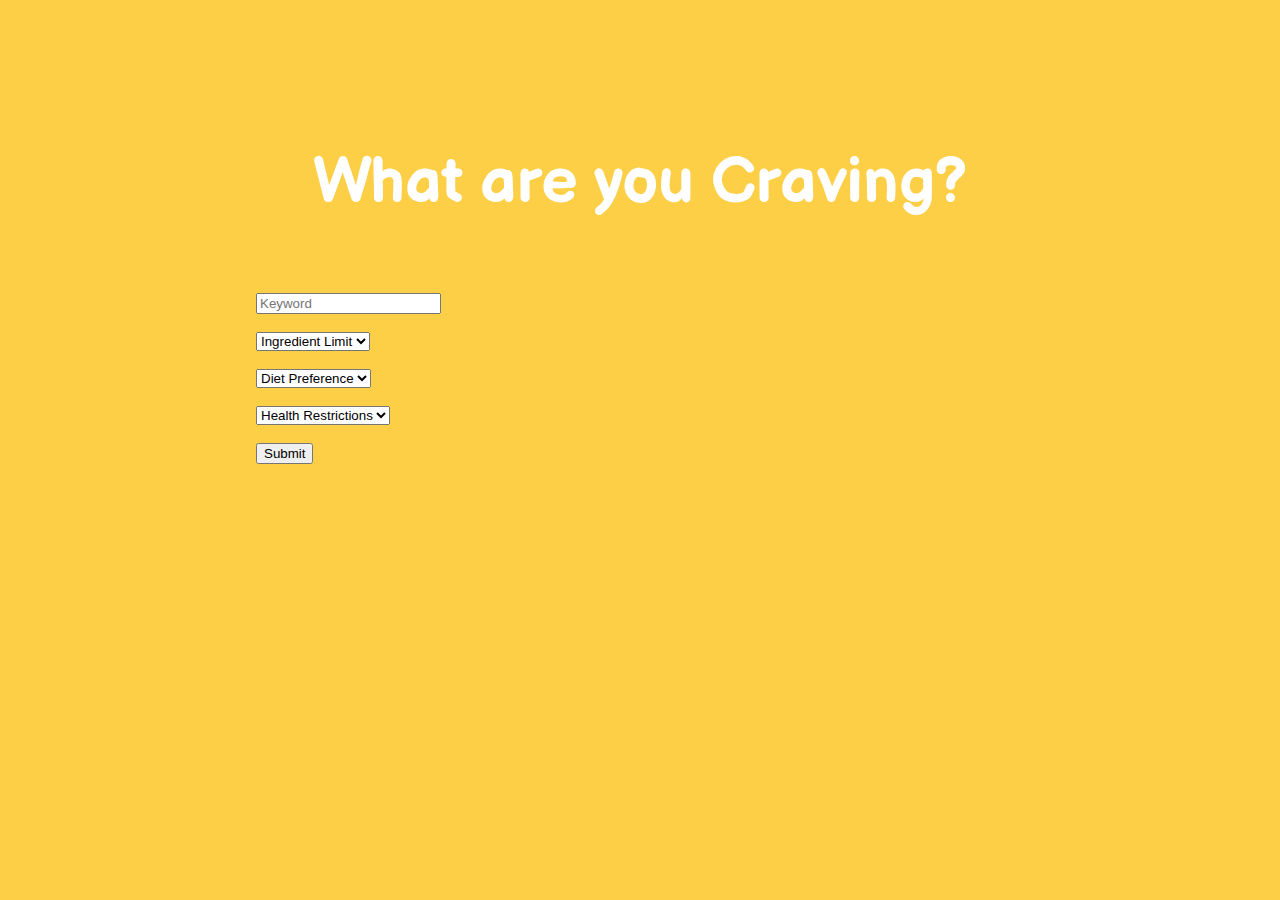
<file: index.html>
<!DOCTYPE html>
<html lang="en">
<head>
    <link rel="stylesheet" href="https://stackpath.bootstrapcdn.com/bootstrap/4.5.0/css/bootstrap.min.css" integrity="sha384-9aIt2nRpC12Uk9gS9baDl411NQApFmC26EwAOH8WgZl5MYYxFfc+NcPb1dKGj7Sk" crossorigin="anonymous">
    <link rel="stylesheet" href="apiProject.css">
    <meta charset="UTF-8">
    <meta name="viewport" content="width=device-width, initial-scale=1.0">
    <title>API Project</title>
</head>
<body>
    <div class="wrapper">
    <div id="form">
        <h1>What are you Craving?</h1>
        <form>
            <div class="form-row">
                <div class="form-group col-12">
                    <input type="text" placeholder="Keyword" id="keyword" class="form-control" required>
                </div> 
            </div> 
            <div class="form-row">
                <div class="form-group col-4">
                    <select name="" id="ingredient-number" class="form-control">
                        <option value="default">Ingredient Limit</option>
                        <option value="5">5</option>
                        <option value="10">10</option>
                        <option value="15">15</option>
                        <option value="default">No Limit</option>
                    </select>
                </div>
                <div class="form-group col-4">
                    <select name="" id="diet-type" class="form-control">
                        <option value="default">Diet Preference</option>
                        <option value="balanced">Balanced</option>
                        <option value="high-protein">High-Protein</option>
                        <!-- <option value="high-fiber">High-Fiber</option> -->
                        <option value="low-fat">Low-Fat</option>
                        <option value="low-carb">Low-Carb</option>
                        <!-- <option value="low-sodium">Low-Sodium</option> -->
                    </select> 
                </div>
                <div class="form-group col-4">
                    <select name="" id="health-type" class="form-control">
                        <option value="default">Health Restrictions</option>
                        <!-- <option value="wheat-free">Wheat-Free</option> -->
                        <option value="peanut-free">Peanut-Free</option>
                        <!-- <option value="soy-free">Soy-Free</option> -->
                        <option value="vegetarian">Vegetarian</option>
                        <option value="vegan">Vegan</option>
                        <option value="paleo">Paleo</option>
                    </select>
                </div>
                <div class="form-group col-3" style="margin: 0 auto;">
                    <input type="submit" value="Submit" id="submit" class="form-control">
                </div>
            </div>
        </form> 
    </div> 
    </div>
    <!--Results Navigation-->

    <section></section>

    <button onclick="topFunction()" id="myBtn" title="Go to top">
        &#8593
    </button>


<script type="text/javascript" src="apiProject.js"></script>
<!-- Boostrap Links Below -->
    <script src="https://code.jquery.com/jquery-3.5.1.slim.min.js" integrity="sha384-DfXdz2htPH0lsSSs5nCTpuj/zy4C+OGpamoFVy38MVBnE+IbbVYUew+OrCXaRkfj" crossorigin="anonymous"></script>
    <script src="https://cdn.jsdelivr.net/npm/popper.js@1.16.0/dist/umd/popper.min.js" integrity="sha384-Q6E9RHvbIyZFJoft+2mJbHaEWldlvI9IOYy5n3zV9zzTtmI3UksdQRVvoxMfooAo" crossorigin="anonymous"></script>
    <script src="https://stackpath.bootstrapcdn.com/bootstrap/4.5.0/js/bootstrap.min.js" integrity="sha384-OgVRvuATP1z7JjHLkuOU7Xw704+h835Lr+6QL9UvYjZE3Ipu6Tp75j7Bh/kR0JKI" crossorigin="anonymous"></script>   
</body>
</html>
</file>
<file: apiProject.css>
.wrapper {
    background-image: url("https://images.unsplash.com/photo-1516542203310-499413ef31ec?ixlib=rb-1.2.1&auto=format&fit=crop&w=750&q=80");
    background-repeat: no-repeat;
    background-size: cover;
    height: 80vh;
    width: 90vw;
    border-radius: 9px;
    padding: 3vh;
    margin: 0 auto;
    margin-top: 5vh;
    margin-bottom: 5vh;
}
form {
    width: 60vw;
    margin: 0 auto;
}
body {
    background: #fccf46;
    font-family: 'apiFont';
} 



h1 {
    color: white;
    text-align: center;
    text-shadow: white;
    font-size: 5vw;
    margin-top: 8vh;
    margin-bottom: 8vh;
    font-family: 'apiFontBold';
}
select {
    margin-bottom: 2vh;  
}
input {
    margin-bottom: 2vh;  
}

@font-face {
    font-family: 'apiFont';
    src: url('api_fonts/BalsamiqSans-Regular.eot');
    src: url('api_fonts/BalsamiqSans-Regular.otf');
    src: url('api_fonts/BalsamiqSans-Regular.ttf');
}
@font-face {
    font-family: 'apiFontBold';
    src: url('api_fonts/BalsamiqSans-Bold.eot');
    src: url('api_fonts/BalsamiqSans-Bold.otf');
    src: url('api_fonts/BalsamiqSans-Bold.ttf');
}

article {
    background-color: white;
    border-radius: 9px;
    width: 80vw;
    height: 60vh;
    /* margin-top: 15vh; */
    margin: 0 auto;
    display: flex;
    justify-content: space-between;
    align-items: center;
    margin-bottom: 30px;
}

article img {
    border-radius: 8px;
    margin-left: 5vh;
    order: 0;
    height: 50vh;
    width: auto;
    
}

article h2 {
    order: 1;
    margin: 6vh;
    text-align: center;
}
article p {
    font-size: 3vh;
    margin-top: 3vh;
}
article a {
    color: #db6b3e;
    
}

#myBtn {
    display: none;
    position: fixed;
    bottom: 20px;
    right: 30px;
    z-index: 99;
    font-size: 18px;
    border: none;
    outline: none;
    background-color: #db6b3e;
    color: white;
    cursor: pointer;
    padding: 15px;
    border-radius: 4px;
  }
  
  #myBtn:hover {
    background-color: #555;
  }

  button p {
      
  }
</file>
